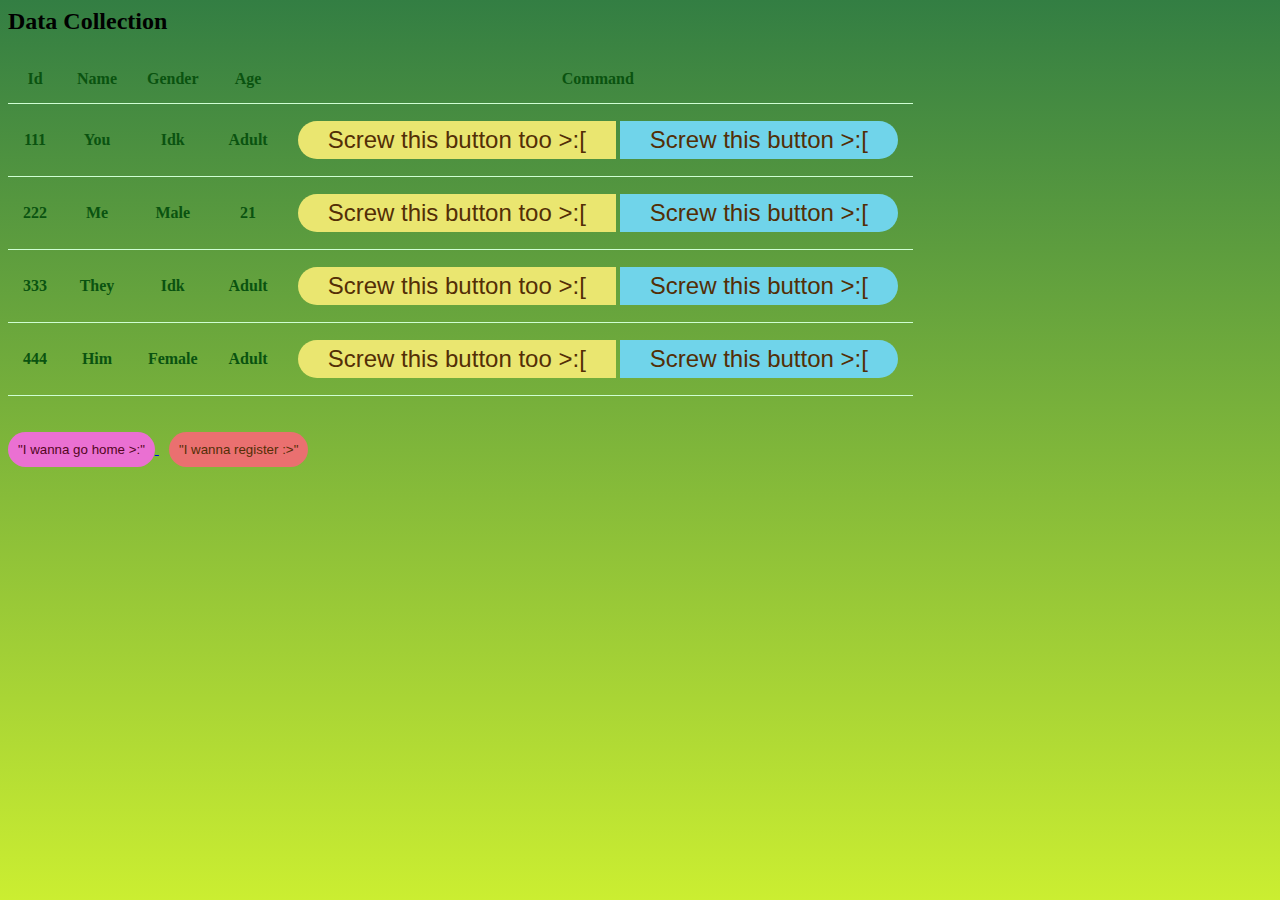
<file: data.html>
<html>
    <head>
        <title>Data collection</title>
        <link rel="stylesheet" href="style.css">
    </head>
    <body>
        <h2>Data Collection</h4>
        <table class="my_tbl">
            <thead>
                <tr>
                    <th>Id</th>
                    <th>Name</th>
                    <th>Gender</th>
                    <th>Age</th>
                    <th>Command</th>
                </tr>
            </thead>
            <tbody>
                <tr>
                    <th>111</th>
                    <th>You</th>
                    <th>Idk</th>
                    <th>Adult</th>
                    <th>
                        <button class="btntoo" type="button">Screw this button too >:[</button>
                        <button class="btnlol" type="button">Screw this button >:[</button>
                    </th>
                </tr>
                <tr>
                    <th>222</th>
                    <th>Me</th>
                    <th>Male</th>
                    <th>21</th>
                    <th>
                        <button class="btntoo" type="button">Screw this button too >:[</button>
                        <button class="btnlol" type="button">Screw this button >:[</button>
                    </th>
                </tr>
                <tr>
                    <th>333</th>
                    <th>They</th>
                    <th>Idk</th>
                    <th>Adult</th>
                    <th>
                        <button class="btntoo" type="button">Screw this button too >:[</button>
                        <button class="btnlol" type="button">Screw this button >:[</button>
                    </th>
                </tr>
                <tr>
                    <th>444</th>
                    <th>Him</th>
                    <th>Female</th>
                    <th>Adult</th>
                    <th>
                        <button class="btntoo" type="button">Screw this button too >:[</button>
                        <button class="btnlol" type="button">Screw this button >:[</button>
                    </th>
                </tr>
            </tbody>
        </table> <br /> <br />
        <a href="index.html">
            <button type="button" class="back_btn">"I wanna go home >:"</button> 
        </a>
        <a href="input.html">
            <button type="button" class="regis_btn">"I wanna register :>"</button>
        </a>
    </body>
</html>
</file>
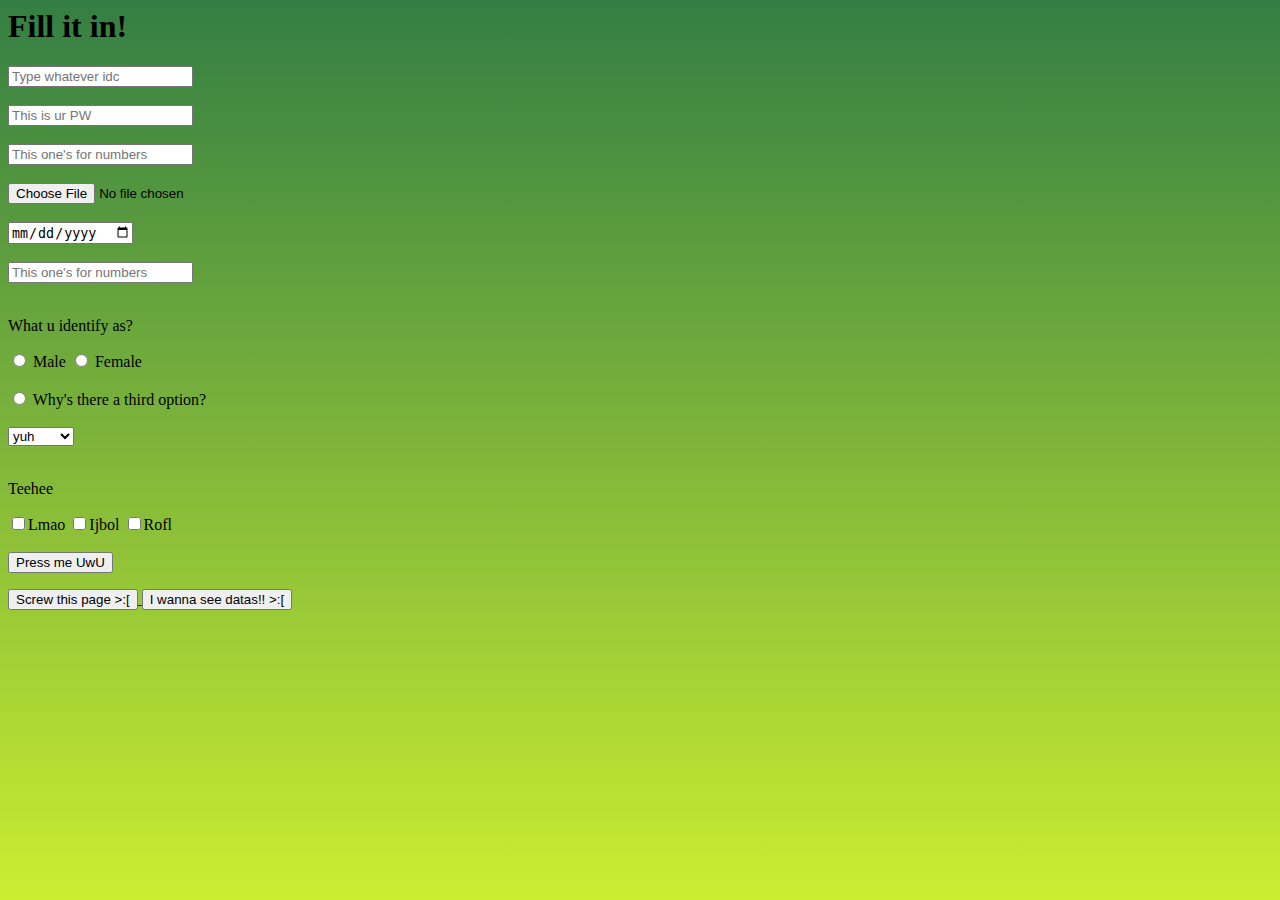
<file: input.html>
<html>
    <head>
        <link rel="stylesheet" href="style.css">
        <title>Input variants</title>
    </head>
    <Body>
        <h1>Fill it in!</h1>
        <form>
            <input type="text" placeholder="Type whatever idc" required /> <br /><br />
            <input type="password" placeholder="This is ur PW" required /> <br /><br />
            <input type="number" placeholder="This one's for numbers" /> <br /><br />
            <input type="file" placeholder="This one's for files" /> <br /><br />
            <input type="date" placeholder="This one's for dates" /> <br /><br />
            <input type="number" placeholder="This one's for numbers" /><br /><br />
            <p>What u identify as?</p>
                <input type="radio" name="gender" /> Male 
                <input type="radio" name="gender" /> Female <br /><br />
                <input type="radio" name="gender" /> Why's there a third option? <br /><br />
                <select>
                    <option value="yuh1">yuh</option>
                    <option value="yuh2">yuhh</option>
                    <option value="yuh3">yuhhh</option>
                    <option value="yuh4">yuhhhh</option>
                </select><br /><br />
            <p>Teehee</p>
            <input type="checkbox" name="Lololol" value="1" />Lmao
            <input type="checkbox" name="Lololol" value="2" />Ijbol
            <input type="checkbox" name="lololol" value="3" />Rofl <br /> <br />
            <button type="submit">Press me UwU</button>
        </form>
        <a href="index.html">
            <button type="button">Screw this page >:[</button>
        </a>
        <a href="data.html">
            <button type="button">I wanna see datas!! >:[</button>
        </a>
    </Body>
</html>
</file>
<file: style.css>
.back_btn{
    background-color: #ea70d2;
    color: #53061d;
    border: none;
    border-radius: 20px;
    padding: 10px 10px;
    margin: 0px 0px 10px 0px;
}
.back_btn:hover{
    background-color: #ed99dc;
    color: #8f0c33;
}

.regis_btn{
    background-color: #ea7070;
    color: #532e06;
    border: none;
    border-radius: 20px;
    padding: 10px 10px;
    margin: 0px 0px 0px 10px;
}
.regis_btn:hover{
    background-color: #f3b2b2;
    color: #a95e0d;
}

.btn1{
    background-color: #eae670;
    color: #532e06;
    border: none;
    border-radius: 30px 0px 0px 0px;
    padding: 5px 30px;
    margin : 2px 0px;
    font-size: x-large;
}
.btn1:hover{
    background-color: #e8e698;
    color: #906333;
    border-radius: 0px 0px 0px 0px;
}
.btn2{
    background-color: #70d4ea;
    color: #532e06;
    border: none;
    border-radius: 0px 30px 0px 0px;
    padding: 5px 30px;
    margin : 2px 0px;
    font-size: x-large;
}
.btn2:hover{
    background-color: #e8e698;
    color: #906333;
    border-radius: 0px 0px 0px 0px;
}
.btn3{
    background-color: #70ea7a;
    color: #532e06;
    border: none;
    border-radius: 0px 0px 0px 30px;
    padding: 5px 30px;
    margin : 2px 0px;
    font-size: x-large;
}
.btn3:hover{
    background-color: #e8e698;
    color: #906333;
    border-radius: 0px 0px 0px 0px;
}
.btn4{
    background-color: #ea7070;
    color: #532e06;
    border: none;
    border-radius: 0px 0px 30px 0px;
    padding: 5px 30px;
    margin : 2px 0px;
    font-size: x-large;
}
.btn4:hover{
    background-color: #e8e698;
    color: #906333;
    border-radius: 0px 0px 0px 0px;
}

.my_tbl{
    color: #0a5310;
    border-collapse: collapse;
}

.my_tbl th, td {
    padding: 15px;
    border-bottom: 1px solid #cfffd3;
}

tr:hover {
    background-color: #d3ecd4;
}

.btntoo{
    background-color: #eae670;
    color: #532e06;
    border: none;
    border-radius: 30px 0px 0px 30px;
    padding: 5px 30px;
    margin : 2px 0px;
    font-size: x-large;
}
.btntoo:hover{
    background-color: #a1e898;
    color: #906333;
    border-radius: 0px 0px 0px 0px;
}
.btnlol{
    background-color: #70d4ea;
    color: #532e06;
    border: none;
    border-radius: 0px 30px 30px 0px;
    padding: 5px 30px;
    margin : 2px 0px;
    font-size: x-large;
}
.btnlol:hover{
    background-color: #a1e898;
    color: #906333;
    border-radius: 0px 0px 0px 0px;
}

body {
    background-image: linear-gradient(0deg,  #cbee31 0%, #337e43 100%);
}
</file>
